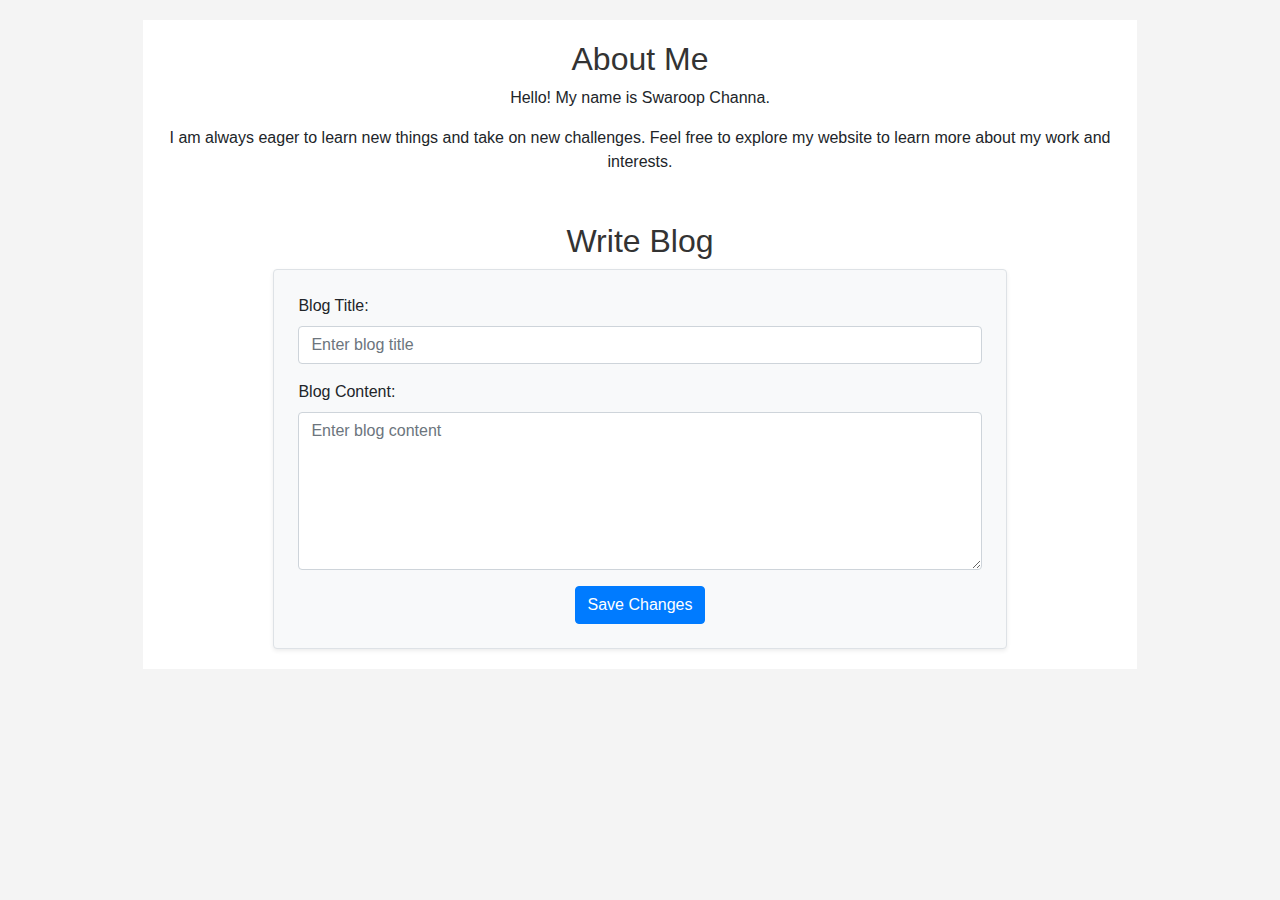
<file: about.html>
<!DOCTYPE html>
<html lang="en">
<head>
    <meta charset="UTF-8">
    <meta name="viewport" content="width=device-width, initial-scale=1.0">
    <title>Document</title>
    <link rel="stylesheet" href="https://maxcdn.bootstrapcdn.com/bootstrap/4.5.2/css/bootstrap.min.css">
    <link rel="stylesheet" href="https://cdnjs.cloudflare.com/ajax/libs/font-awesome/5.15.4/css/all.min.css">
    <link rel="stylesheet" type="text/css" href="style.css">
    <script src="script.js"></script>
    
</head>
<body>

    <div class="container">
        <div class="content">
            <h2>About Me</h2>
            <p>Hello! My name is Swaroop Channa.</p>
            <p>I am always eager to learn new things and take on new challenges.
             Feel free to explore my website to learn more about my work and interests.</p>


             <div class="container mt-5">
                <h2 class="text-center">Write Blog</h2>
                <form class="p-4 border rounded shadow-sm bg-light">
                    <div class="form-group">
                        <label for="blogTitle">Blog Title:</label>
                        <input type="text" class="form-control" id="blogTitle" placeholder="Enter blog title">
                    </div>
                    <div class="form-group">
                        <label for="blogContent">Blog Content:</label>
                        <textarea class="form-control" id="blogContent" rows="6" placeholder="Enter blog content"></textarea>
                    </div>
                    <div class="text-center">
                        <button type="submit" class="btn btn-primary">Save Changes</button>
                    </div>
                </form>
            </div>

             <!-- <button class="reach-out-btn" onclick="reachOut()">Reach Out</button> -->
        </div>


        
    </div>

    

    <script src="https://ajax.googleapis.com/ajax/libs/jquery/3.5.1/jquery.min.js"></script>
    <script src="https://cdnjs.cloudflare.com/ajax/libs/popper.js/1.16.0/umd/popper.min.js"></script>
    <script src="https://maxcdn.bootstrapcdn.com/bootstrap/4.5.2/js/bootstrap.min.js"></script>
    <script>
        function editBlog() {
            // Function to handle the edit blog action
            alert('Edit blog functionality to be implemented.');
        }
    </script>
</body>
</html>
</file>
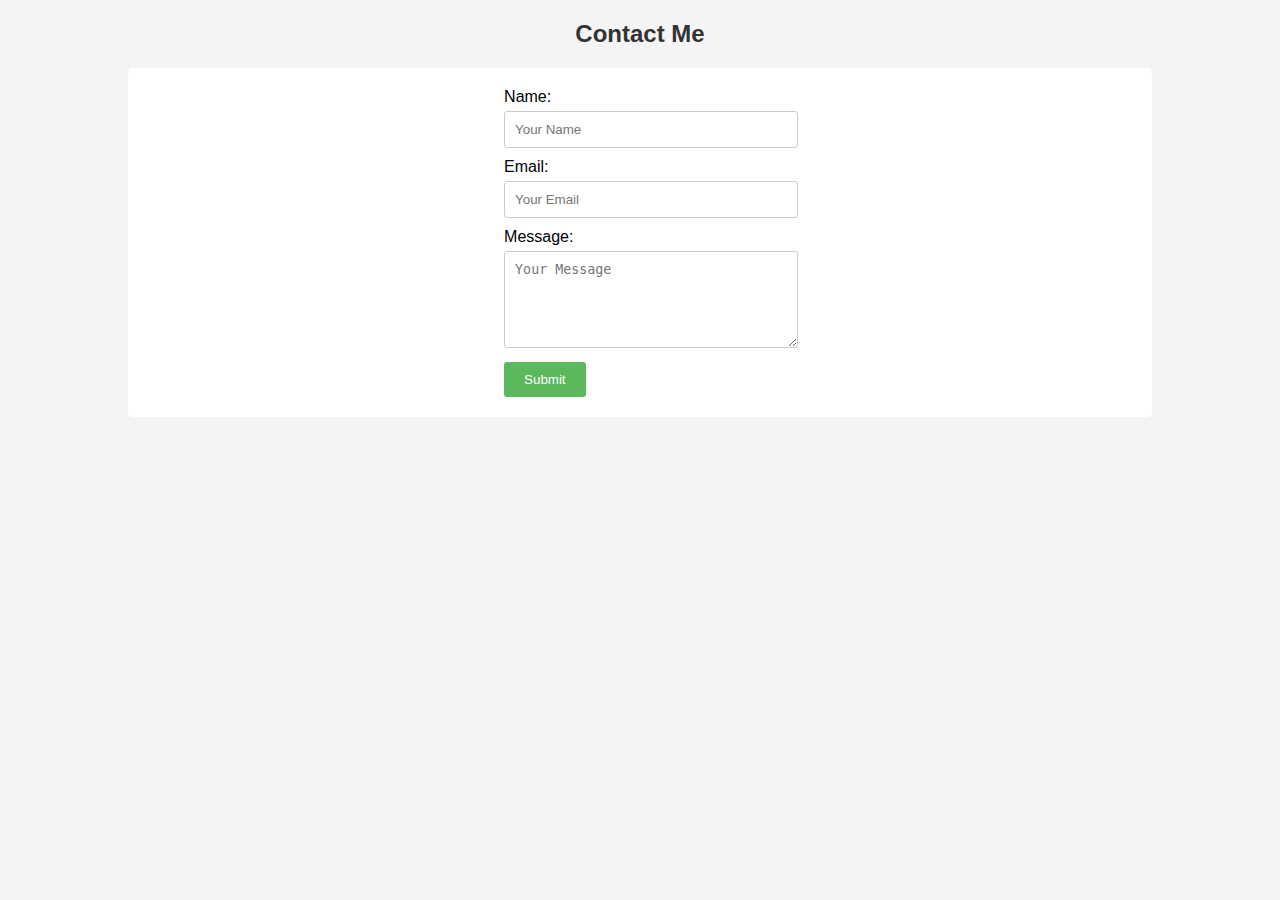
<file: contact.html>
<!DOCTYPE html>
<html lang="en">
<head>
    <meta charset="UTF-8">
    <meta name="viewport" content="width=device-width, initial-scale=1.0">
    <link rel="stylesheet" href="style.css">
    <title>Contact Form</title>
    <script>
        document.addEventListener('DOMContentLoaded', function() {
            document.getElementById('contactForm').addEventListener('submit', function(event) {
                event.preventDefault();
                const name = document.getElementById('name').value;
                const email = document.getElementById('email').value;
                const message = document.getElementById('message').value;

                localStorage.setItem('name', name);
                localStorage.setItem('email', email);
                localStorage.setItem('message', message);

                alert('Thank you for your message, ' + name + '!');
            });

        });
    </script>
</head>
<body>
    <div class="container">
        <h2>Contact Me</h2>
        <div class="contact-form">
            <form id="contactForm">
                <div class="form-group">
                    <label for="name">Name:</label>
                    <input type="text" id="name" name="name" placeholder="Your Name" required>
                </div>
                <div class="form-group">
                    <label for="email">Email:</label>
                    <input type="email" id="email" name="email" placeholder="Your Email" required>
                </div>
                <div class="form-group">
                    <label for="message">Message:</label>
                    <textarea id="message" name="message" placeholder="Your Message" rows="5" required></textarea>
                </div>
                <button type="submit">Submit</button>
            </form>
        </div>
        <div id="location" style="margin-top: 20px;"></div>
    </div>
</body>
</html>
</file>
<file: style.css>
body {
    font-family: Arial, sans-serif;
    margin: 0;
    padding: 0;
    background-color: #f4f4f4;
}
body.dark-mode {
    background-color: #151020;
}
.container {
    width: 80%;
    margin: auto;
}

.center-container {
    display: flex;
    justify-content: center;
    align-items: center;
}


header {
    background: #333;
    color: #fff;
    padding-top: 30px;
    min-height: 70px;
    border-bottom: #1d1d1e 3px solid;
    position: sticky;
    top: 0;
    z-index: 1000; 
}
header a {
    color: #fff;
    text-decoration: none;
    text-transform: uppercase;
    font-size: 16px;
}
header ul {
    padding: 0;
    list-style: none;
}
header li {
    float: left;
    display: inline;
    padding: 0 20px 0 20px;
}
header #branding {
    float: left;
}
header #branding h1 {
    margin: 0;
}
header nav {
    float: right;
    margin-top: 10px;
}
.content {
    padding: 20px;
    background: #fff;
    margin-top: 20px;

    text-align: center;
}
.content h2 {
    color: #333;
}
.foot {
    background-color: #333;
    color: #fff;
    text-align: center;
    padding: 10px 0;
    width: 100%;
    position: relative;
    bottom: 0;
    margin-top: 20px;
}

.reach-out-btn {
    background-color: #007bff;
    color:white;
    padding: 10px 20px;
    border: none;
    border-radius: 5px;
    cursor: pointer;
    font-size: 16px;
}
.reach-out-btn:hover {
    background-color: #050a0f;
}
#myCarousel {
    margin-top: 10px;
    margin-bottom: 10px;
}
.row {
    margin-top: 20px;
    margin-bottom: 10px;

    justify-content: center;
    align-items: center;
}
.btn btn-primary {
    text-align: center;
    justify-content: center;
}
.card-body {
    justify-content: center;
}
.card-title{
    justify-content:center ;
    text-align: center;
}
.card-img-top {
    height: 175px; /* Adjust the height as needed */
   
    object-fit: cover;
}

.contact-form {
    font-family: Arial;
    display: flex;
    justify-content: center;
    align-items: center;
    margin: 0;
    background: #fff;
    padding: 20px;
    border-radius: 5px;
}


.contact-form input, .contact-form textarea {
    width: 100%;
    padding: 10px;
    margin: 5px 0 10px;
    border: 1px solid #ccc;
    border-radius: 3px;
}
.contact-form button {
    background: #5cb85c;
    color: #fff;
    border: none;
    padding: 10px 20px;
    border-radius: 3px;
    cursor: pointer;
}
.contact-form button:hover {
    background: #4cae4c;
}
.container h2 {
    text-align: center;
    color: #333;
}

.theme-toggle {
    background-color: #071019;
    color: white;
    padding: 10px 20px;
    border: none;
    border-radius: 5px;
    cursor: pointer;
    font-size: 16px;
    margin: 20px 0;
}
.theme-toggle:hover {
    background-color: #0056b3;
}
.form-group {
    text-align: left;
}
</file>
